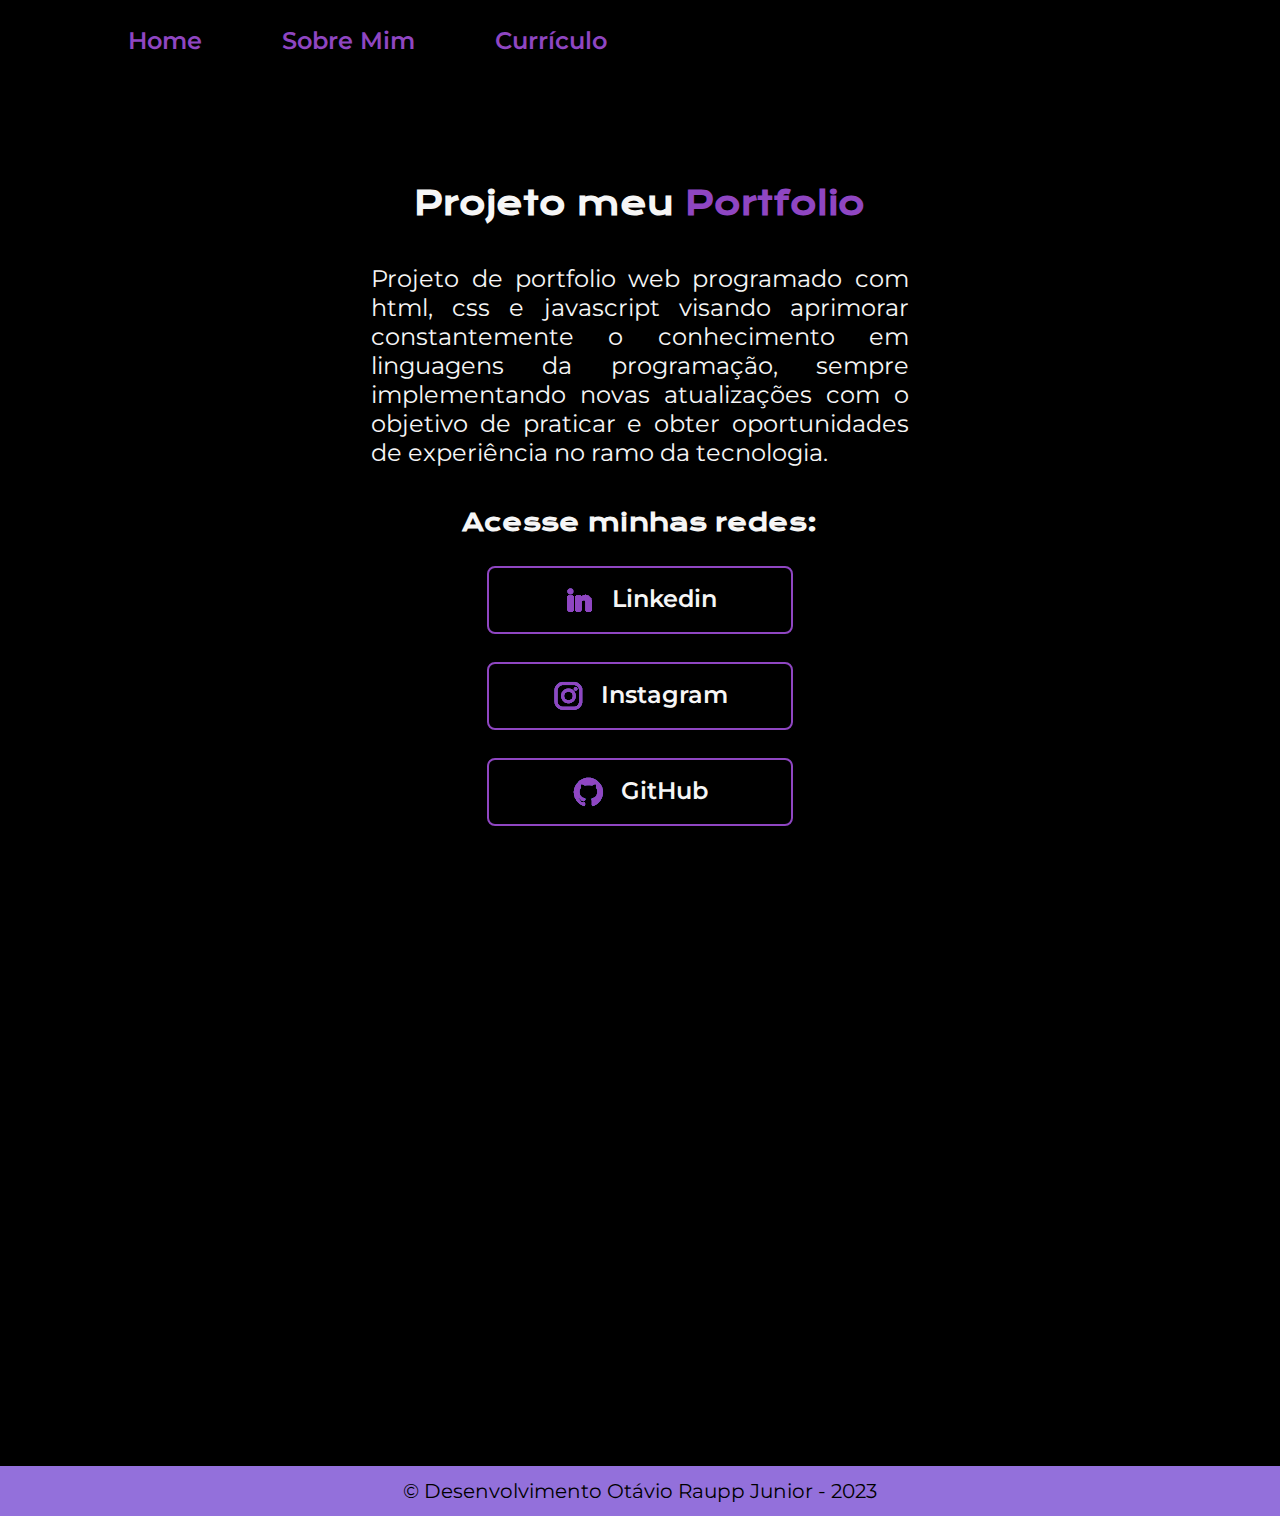
<file: index.html>
<!DOCTYPE html>
<html lang="pt-br">
<head>
    <meta charset="UTF-8">
    <meta http-equiv="X-UA-Compatible" content="IE=edge">
    <meta name="viewport" content="width=device-width, initial-scale=1.0">
    <link rel="stylesheet" href="style.css">
    <link rel="icon" type="image/png" href="./assets/icone.png"/>
    <title>Home</title>
</head>
<body>
    <header class="cabecalho">
        <nav class="cabecalho_menu">
            <a class="cabecalho_menu_links" href="index.html">Home</a>
            <a class="cabecalho_menu_links" href="about.html">Sobre Mim</a>
            <a class="cabecalho_menu_links" href="curriculo.html">Currículo</a>
        </nav>
    </header>
    <main class = "apresentacao">
        <section class="apresentacao__conteudo">
            <h1 class="apresentacao__conteudo__titulo">Projeto meu<strong class="destaquetitulo"> Portfolio </strong></h1>
            <p class="apresentacao__conteudo__paragrafo">Projeto de portfolio web programado com html, css e javascript visando aprimorar constantemente o conhecimento em linguagens da programação, 
            sempre implementando novas atualizações com o objetivo de praticar e obter oportunidades de experiência no ramo da tecnologia.</p>
            <div class="apresentacao__links">
                <h2 class="apresentacao__conteudo__redes">Acesse minhas redes:</h2>
                <a class="apresentacao__links__social" href="http://linkedin.com/in/otaviorpp" target="_blank">
                    <img src="assets/linkedin.png" alt="icone linkedin">Linkedin</a>
                <a class="apresentacao__links__social" href="http://instagram.com/otaviorpp" target="_blank">
                    <img src="assets/instagram.png" alt="icone instagram">Instagram</a>
                <a class="apresentacao__links__social" href="https://github.com/S4llo" target="_blank">
                    <img src="assets/github.png" alt="icone github">GitHub</a>
            </div>
        </section>
    </main>
    <footer class="rodape">
        <p> &copy Desenvolvimento Otávio Raupp Junior - 2023</p>
    </footer>
</body>
</html>
</file>
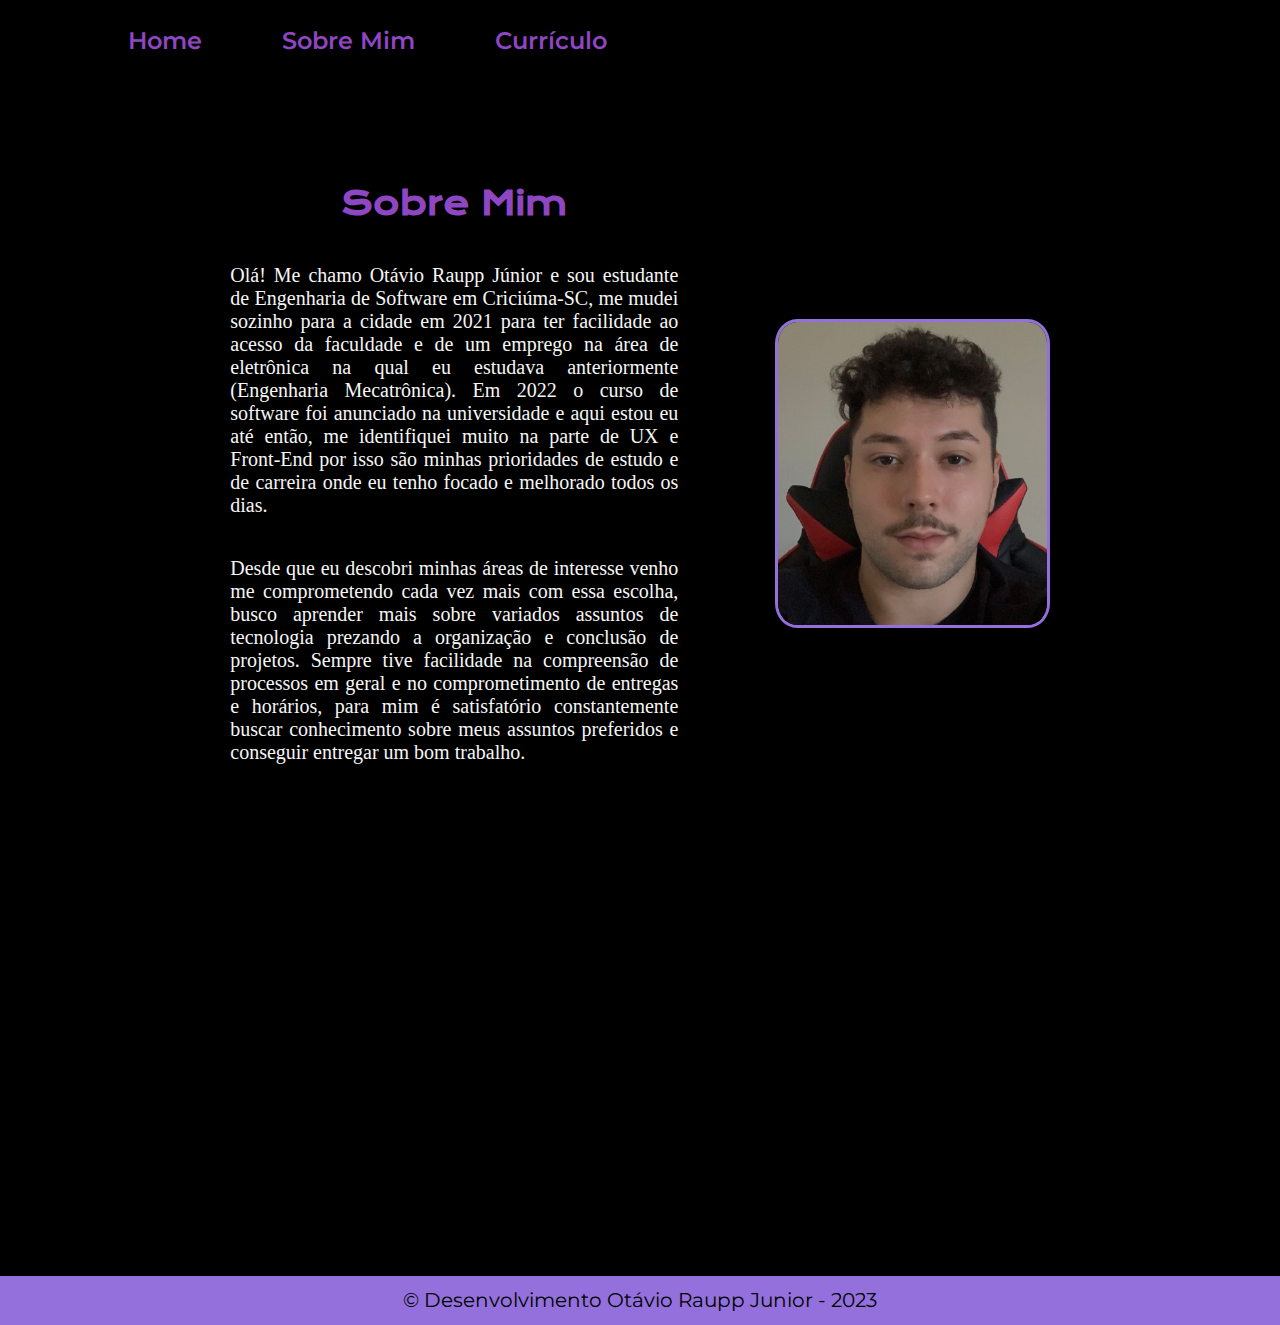
<file: about.html>
<!DOCTYPE html>
<html lang="pt-br">
<head>
    <meta charset="UTF-8">
    <meta http-equiv="X-UA-Compatible" content="IE=edge">
    <meta name="viewport" content="width=device-width, initial-scale=1.0">
    <link rel="stylesheet" href="style.css">
    <title>Sobre Mim</title>
</head>
<body>
    <header class="cabecalho">
        <nav class="cabecalho_menu">
            <a class="cabecalho_menu_links" href="index.html">Home</a>
            <a class="cabecalho_menu_links" href="about.html">Sobre Mim</a>
            <a class="cabecalho_menu_links" href="curriculo.html">Currículo</a>
        </nav>
    </header>
    <main class="apresentacao__sobremim">
        <section class="apresentacao__conteudo__sobremim">
            <h2 class="apresentacao__conteudo__titulo"> <strong class="destaquetitulo">Sobre Mim</strong></h2>
            <p class="apresentacao__conteudo__texto">Olá! Me chamo Otávio Raupp Júnior e sou estudante de Engenharia de Software em Criciúma-SC, me mudei sozinho para a cidade em 2021 para ter facilidade ao acesso da faculdade e de um emprego na área de eletrônica na qual eu estudava anteriormente (Engenharia Mecatrônica). Em 2022 o curso de software foi anunciado na universidade e aqui estou eu até então, me identifiquei muito na parte de UX e Front-End por isso são minhas prioridades de estudo e de carreira onde eu tenho focado e melhorado todos os dias.</p>
            <p class="apresentacao__conteudo__texto">Desde que eu descobri minhas áreas de interesse venho me comprometendo cada vez mais com essa escolha, busco aprender mais sobre variados assuntos de tecnologia prezando a organização e conclusão de projetos. Sempre tive facilidade na compreensão de processos em geral e no comprometimento de entregas e horários, para mim é satisfatório constantemente buscar conhecimento sobre meus assuntos preferidos e conseguir entregar um bom trabalho.</p>
        </section>
    <img class="foto__de__perfil" src="./assets/foto-de-perfil.jfif" width="500px" height="500px" alt="foto-de-perfil">
    </main>
    <footer class="rodape">
        <p>&copy Desenvolvimento Otávio Raupp Junior - 2023</p>
    </footer>
</body>
</html>
</file>
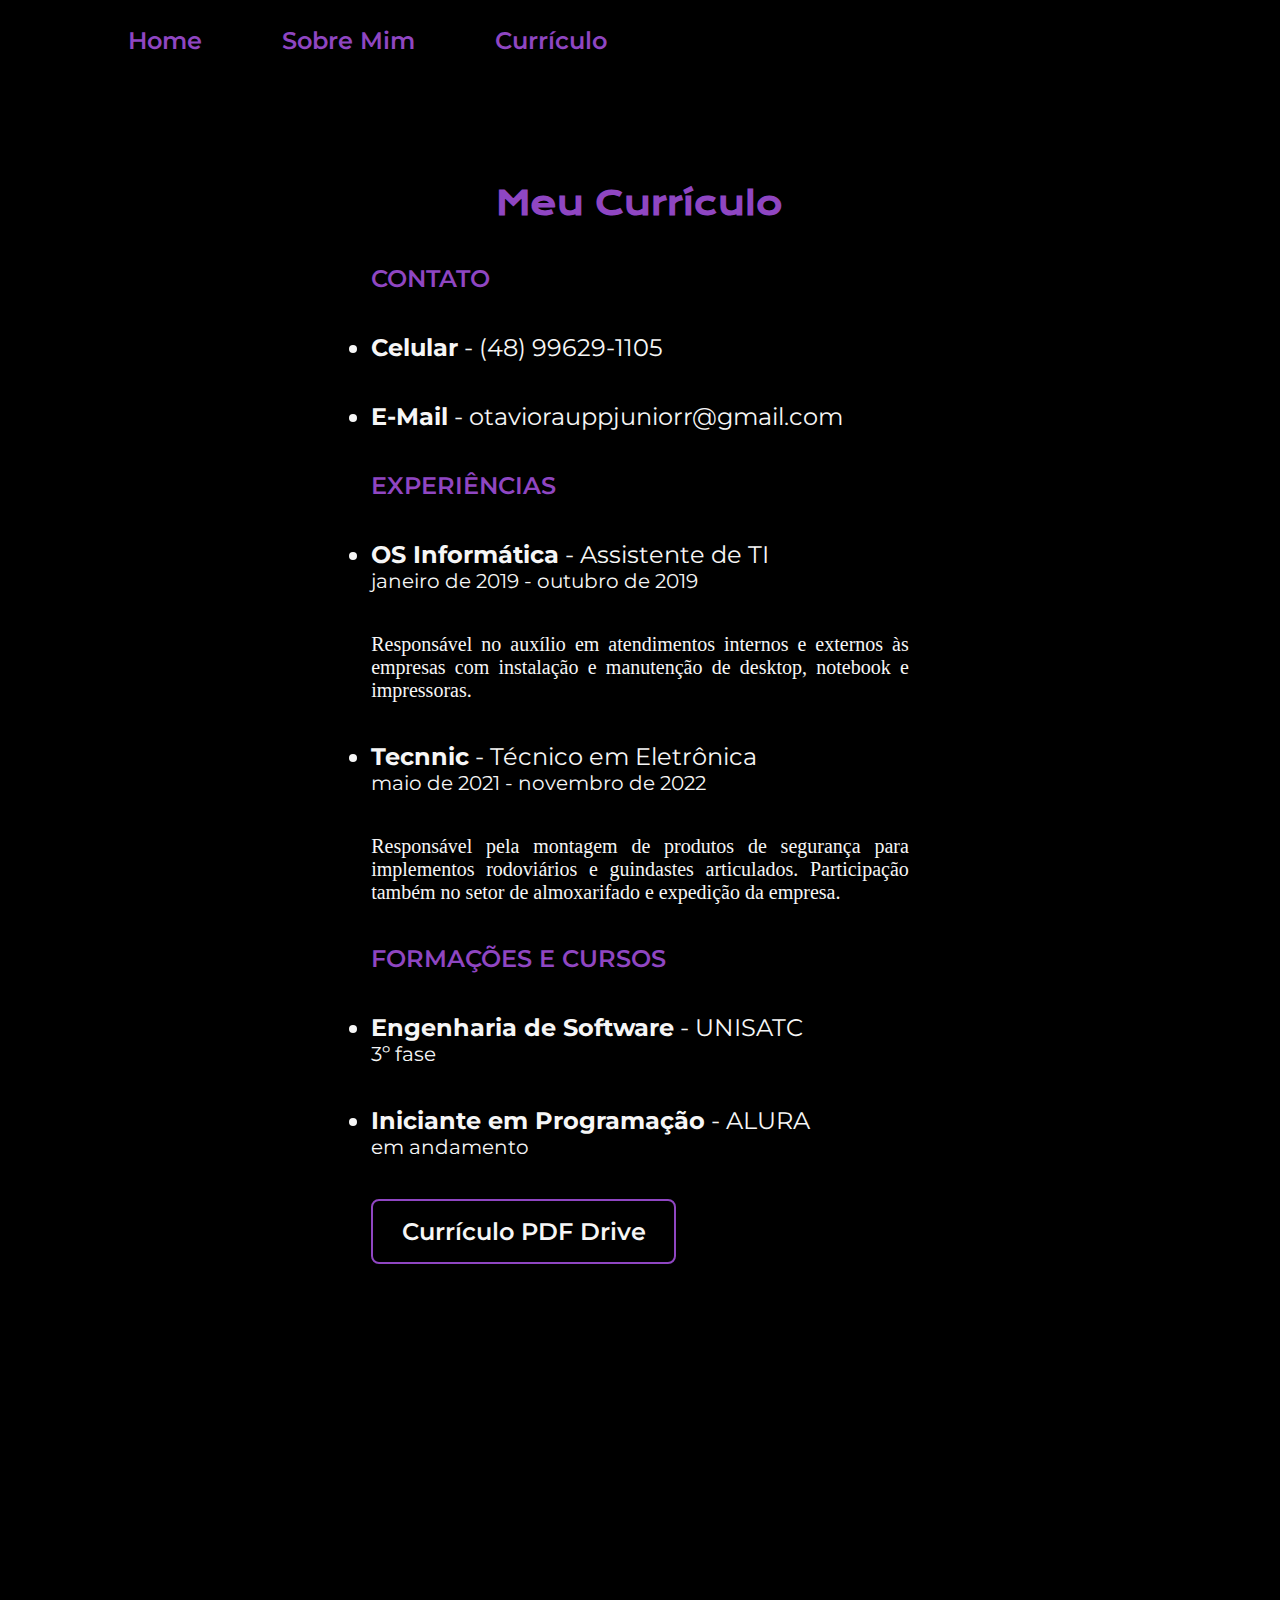
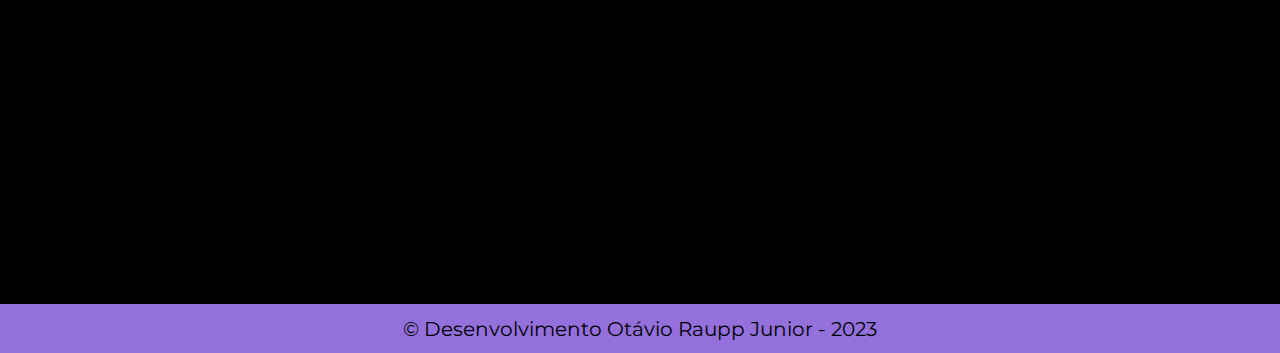
<file: curriculo.html>
<!DOCTYPE html>
<html lang="pt-br">
<head>
    <meta charset="UTF-8">
    <meta http-equiv="X-UA-Compatible" content="IE=edge">
    <meta name="viewport" content="width=device-width, initial-scale=1.0">
    <link rel="stylesheet" href="style.css">
    <title>Curriculo</title>
</head>
<body>
    <header class="cabecalho">
        <nav class="cabecalho_menu">
            <a class="cabecalho_menu_links" href="index.html">Home</a>
            <a class="cabecalho_menu_links" href="about.html">Sobre Mim</a>
            <a class="cabecalho_menu_links" href="curriculo.html">Currículo</a>
        </nav>
    </header>
    <main class="apresentacao">
        <section class="apresentacao__conteudo">
            <h2 class="apresentacao__conteudo__titulo"> <strong class="destaquetitulo" > Meu Currículo</strong></h2>
            <ul class="cabecalho_menu_links">CONTATO</ul>
            <li class="apresentacao__conteudo__paragrafo"><strong>Celular</strong> - (48) 99629-1105</li>
            <li class="apresentacao__conteudo__paragrafo"><strong>E-Mail</strong> - otaviorauppjuniorr@gmail.com</li>
            <ul class="cabecalho_menu_links">EXPERIÊNCIAS</ul>
            <li class="apresentacao__conteudo__paragrafo"><strong>OS Informática</strong> - Assistente de TI <ul class="apresentacao__conteudo__texto"> janeiro de 2019 - outubro de 2019</ul></li>
            <p class="apresentacao__conteudo__texto"> Responsável no auxílio em atendimentos internos e externos às empresas com instalação e manutenção de desktop, notebook e impressoras.</p>
            <li class="apresentacao__conteudo__paragrafo"><strong>Tecnnic</strong> - Técnico em Eletrônica <ul class="apresentacao__conteudo__texto"> maio de 2021 - novembro de 2022 </ul></li>
            <p class="apresentacao__conteudo__texto">Responsável pela montagem de produtos de segurança para implementos rodoviários e guindastes articulados. Participação também no setor de almoxarifado e expedição da empresa.</p>
            <ul class="cabecalho_menu_links">FORMAÇÕES E CURSOS</ul>
            <li class="apresentacao__conteudo__paragrafo"><strong>Engenharia de Software</strong> - UNISATC <ul class="apresentacao__conteudo__texto"> 3º fase</ul></li>
            <li class="apresentacao__conteudo__paragrafo"><strong>Iniciante em Programação</strong> - ALURA <ul class="apresentacao__conteudo__texto"> em andamento</ul></li>
            <a class="apresentacao__links__social" href="https://drive.google.com/file/d/1uSGsIB7D-9xBdd9glOZ-eh8jzjJrJCKR/view?usp=share_link" target="_blank">Currículo PDF Drive</a>
        </section>
    </main>
    <footer class="rodape">
        <p>&copy Desenvolvimento Otávio Raupp Junior - 2023</p>
    </footer>    
</body>
</html>
</file>
<file: style.css>
/* IMPORTAÇÃO DE FONTES */
@import url('https://fonts.googleapis.com/css2?family=Krona+One&family=Montserrat:wght@400;600&display=swap');

/* VARIÁVEIS DE CORES, TAMANHOS E TIPO DE FONTES */
:root{
    --cor-primaria: #000000;
    --cor-secundaria: #f6f6f6;
    --cor-terciaria: #8F46C2;
    --cor-hover: #272727;
    --cor-footer: #9370DB;
    --fonte-primaria: 'Krona one', 'sans-serif';
    --fonte-secundaria: 'Montserrat' , 'sans-serif';
    --tamanho-fonte-titulo: 2rem;
    --tamanho-fonte-subtitulo: 1.5rem;
    --tamanho-fonte-paragrafo: 1.25rem;
}

*{
    margin: 0;
    padding: 0;
}

/* PAGINA HOME */
body{
    background-color: var(--cor-primaria);
    color: var(--cor-secundaria);
    /* height: 100vh; */
    box-sizing: border-box;
}

.cabecalho{
    margin: 2% 10%;
    display: flex;  
    align-items: center;
    justify-content: space-between;
}

.cabecalho_menu{
    display: flex;
    gap: 80px;
}

.cabecalho_menu_links{
    text-decoration: none;
    font-family: var(--fonte-secundaria);
    font-size: var(--tamanho-fonte-subtitulo);
    font-weight: 600;
    text-decoration: none;
    color: var(--cor-terciaria);
}

.apresentacao{
    margin: 10% 8% 50% 8%;
    display: flex;
    align-items: center;
    justify-content: center;
}

.apresentacao__conteudo{
    width: 50%;
    display: flex;
    flex-direction: column;
    gap: 40px;
}

.apresentacao__conteudo__titulo{
    font-size: var(--tamanho-fonte-titulo);
    font-family: 'krona one', 'sanserif';
    text-align: center;
}

.destaquetitulo{
    color: var(--cor-terciaria);
}

.apresentacao__conteudo__paragrafo{
    font-size: var(--tamanho-fonte-subtitulo);
    font-family: var(--fonte-secundaria);
    text-align: justify;
}

.apresentacao__conteudo__redes{
    font-size: var(--tamanho-fonte-subtitulo);
    font-family: var(--fonte-primaria);
}

.apresentacao__links{
    display: flex;
    flex-direction: column;
    justify-content: space-between;
    align-items: center;
    gap: 28px;
}

.apresentacao__links__social{
    display: flex;
    justify-content: center;
    gap: 16px;
    border: 2px solid var(--cor-terciaria);
    width: 50%;
    text-align: center;
    border-radius: 8px;
    font-size: var(--tamanho-fonte-subtitulo);
    padding: 3% 3%;
    text-decoration: none; 
    color: var(--cor-secundaria);
    font-family: var(--fonte-secundaria);
    font-weight: 600;
}

.apresentacao__links__social:hover{
    background-color: var(--cor-hover);
}

.rodape{
    background-color: var(--cor-footer);
    color: var(--cor-primaria);
    margin: auto;
    padding: 1%;
    text-align: center;
    font-family: var(--fonte-secundaria);
    font-size: var(--tamanho-fonte-paragrafo)
}

/* OUTAS PAGINAS */

.foto__de__perfil{
    width: 30%;
    height: 25%;
    border-radius: 8%;
    border: #9370DB solid;
}

.apresentacao__sobremim{
    margin: 10% 15% 40% 15%;
    display: flex;
    align-items: center;
    justify-content: space-around;
    gap: 20px;
}

.apresentacao__conteudo__sobremim{
    width: 50%;
    display: flex;
    flex-direction: column;
    justify-content: space-between;
    align-items: center;
    gap: 40px;
}

.apresentacao__conteudo__texto{
    font-style: var(--fonte-secundaria);
    font-size: var(--tamanho-fonte-paragrafo);
    text-align: justify;
}


/* RESPONSIVIDADE */
 @media(max-width: 1215px){
    .cabecalho{
        margin: 8%;
        /* padding-top: 10%; */
        text-align: center;
        justify-content: center;
    }
    
    .apresentacao__sobremim{
        width: auto;
        flex-direction: column-reverse;
        margin-left: 2%;
        margin-right: 2%;
    }
    
    .foto__de__perfil{
        width: 60%;
    }
    
    .apresentacao__conteudo__sobremim{
        width: auto;
        padding: 10%;
    }
   
    .apresentacao__conteudo{
        width: auto;
    }
    
    .apresentacao__links__social{
        padding-left: 3%;
        padding-right: 3%;
    }
   
 }
</file>
